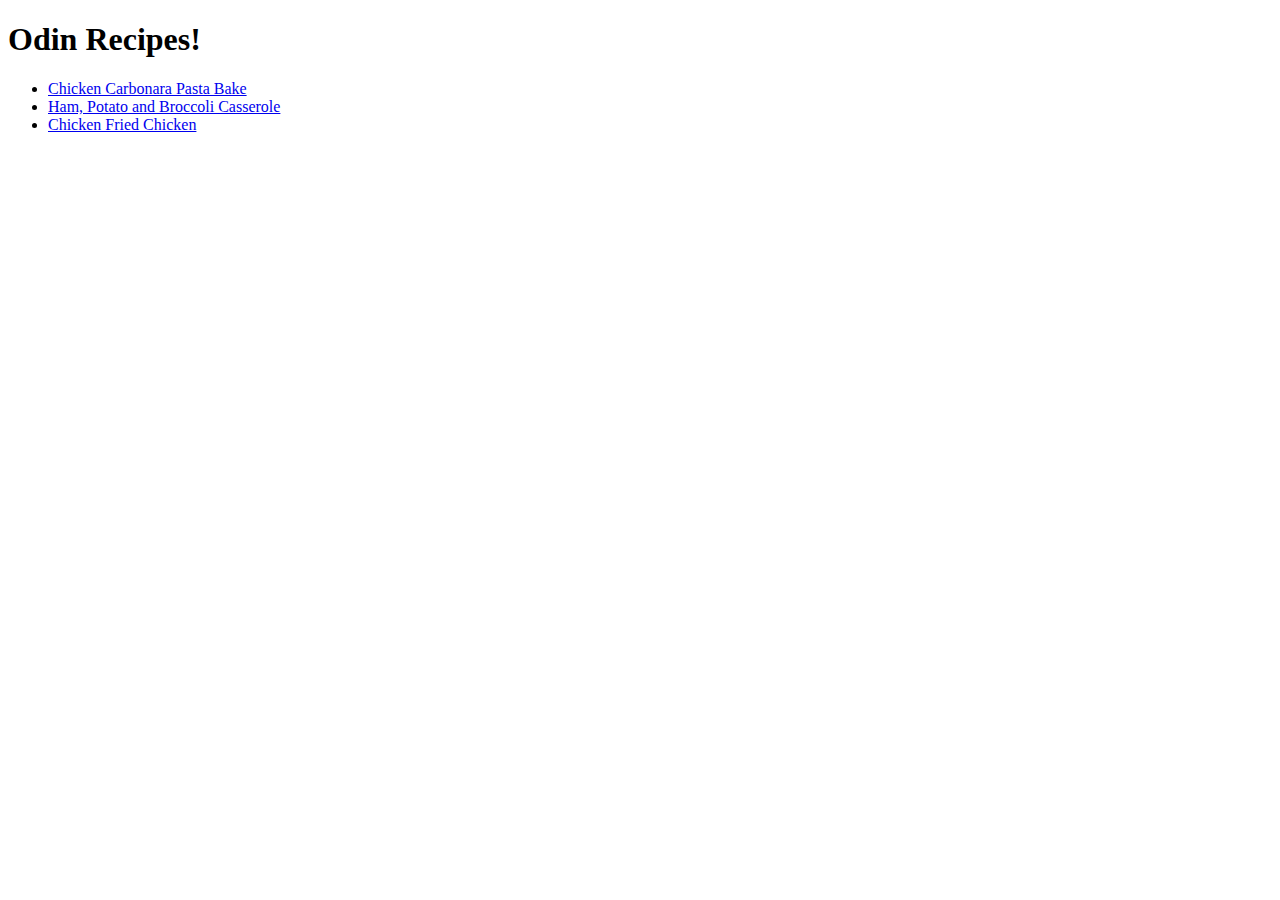
<file: index.html>
<!DOCTYPE html>
<html lang="en">
<head>
    <meta charset="UTF-8">
    <meta name="viewport" content="width=device-width, initial-scale=1.0">
    <title>Odin Recipes</title>
    <style>
        body{font-family: 'Times New Roman', Times, serif;}
    </style>
</head>
<body>
    <h1>Odin Recipes!</h1>
    <ul>
        <li><a href="recipes/chickenCarbonaraPastaBake.html">Chicken Carbonara Pasta Bake</a></li>
        <li><a href="recipes/hamPotatoandBroccoliCasserole.html">Ham, Potato and Broccoli Casserole</a></li>
        <li><a href="recipes/chickenFriedChicken.html">Chicken Fried Chicken</a></li>
      </ul>
</body>
</html>
</file>
